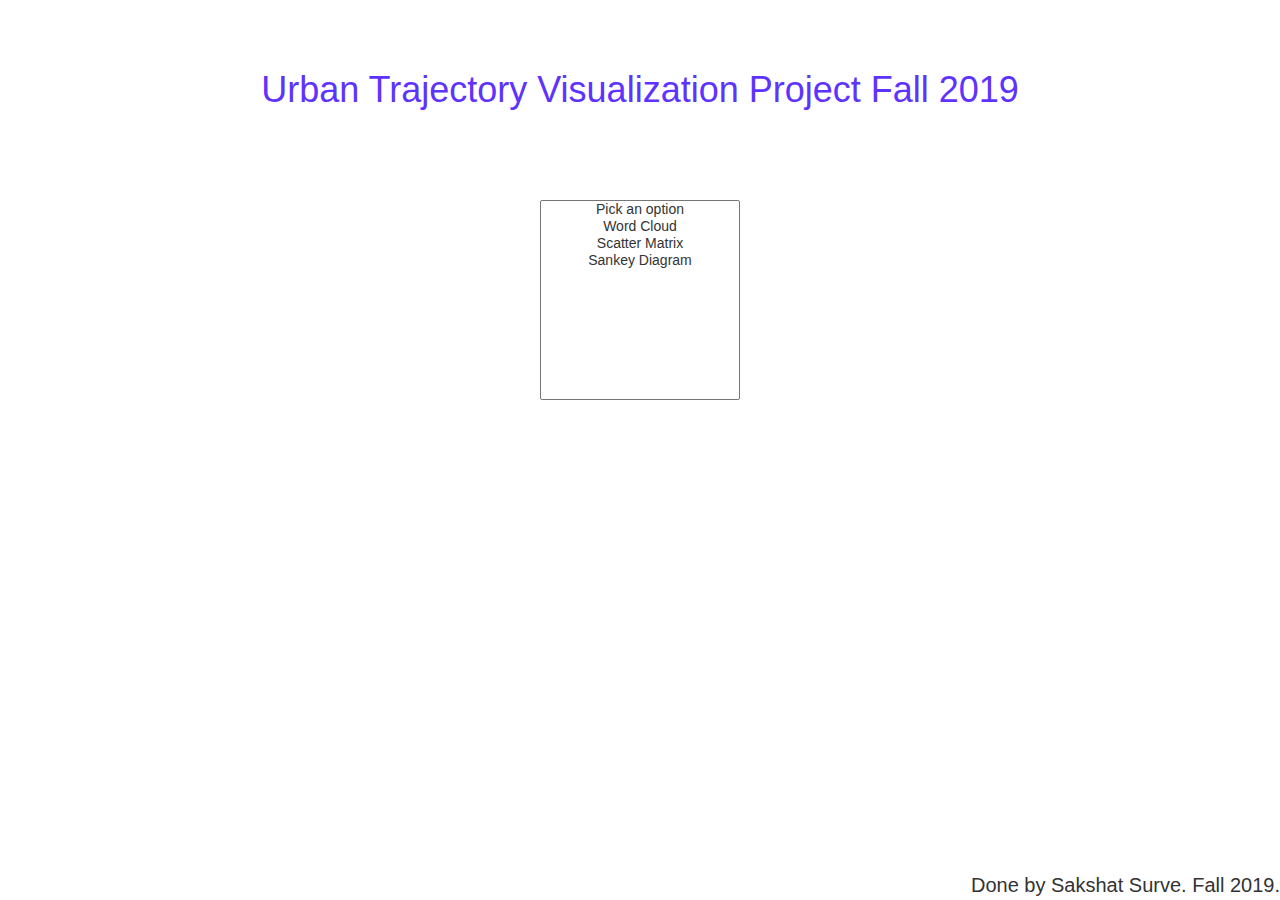
<file: D3 Sakshat Surve/index.html>
<!DOCTYPE html>
<html lang="en">
  <head>
    <meta charset="utf-8">
    <meta http-equiv="X-UA-Compatible" content="IE=edge">
    <meta name="viewport" content="width=device-width, initial-scale=1">
    <!-- The above 3 meta tags must come first in the head; any other head content must come after these tags -->
    <title>Urban Trajectory Visualization System Fall 2019</title>
    <!-- Bootstrap -->
    <link href="css/bootstrap.min.css" rel="stylesheet">
	<!-- Leaflet Map Style -->
	<link href="css/leaflet.css" rel="stylesheet"/>
	<link href="css/leaflet.draw.css" rel="stylesheet"/>
	<!-- Your Style -->
    <link href="css/MyCSS.css" rel="stylesheet">
	<!-- Leaflet Map api -->
	<script src="js/leaflet-src.js"></script>
	<script src="js/Leaflet.draw.js"></script>
	<script src="js/edit/handler/Edit.Poly.js"></script>
	<script src="js/edit/handler/Edit.SimpleShape.js"></script>
	<script src="js/edit/handler/Edit.Circle.js"></script>
	<script src="js/edit/handler/Edit.Rectangle.js"></script>

	<script src="js/draw/handler/Draw.Feature.js"></script>
	<script src="js/draw/handler/Draw.Polyline.js"></script>
	<script src="js/draw/handler/Draw.Polygon.js"></script>
	<script src="js/draw/handler/Draw.SimpleShape.js"></script>
	<script src="js/draw/handler/Draw.Rectangle.js"></script>
	<script src="js/draw/handler/Draw.Circle.js"></script>
	<script src="js/draw/handler/Draw.Marker.js"></script>

	<script src="js/ext/LatLngUtil.js"></script>
	<script src="js/ext/GeometryUtil.js"></script>
	<script src="js/ext/LineUtil.Intersect.js"></script>
	<script src="js/ext/Polyline.Intersect.js"></script>
	<script src="js/ext/Polygon.Intersect.js"></script>

	<script src="js/Control.Draw.js"></script>
	<script src="js/Tooltip.js"></script>
	<script src="js/Toolbar.js"></script>

	<script src="js/draw/DrawToolbar.js"></script>
	<script src="js/edit/EditToolbar.js"></script>
	<script src="js/edit/handler/EditToolbar.Edit.js"></script>
	<script src="js/edit/handler/EditToolbar.Delete.js"></script>
	<script src="js/communist.js"></script>
	<script src="js/TArr.js"></script>
<style>
* {box-sizing: border-box;}

body { 
  margin: 0;
  font-family: Arial, Helvetica, sans-serif;
}

.header {
  overflow: hidden;
  background-color: #f1f1f1;
  
}

.header a {
  float: left;
  color: black;
  text-align: center;
  padding: 12px;
  text-decoration: none;
  font-size: 18px; 
  line-height: 25px;
  border-radius: 4px;
}

.header a.logo {
  font-size: 25px;
  font-weight: bold;
}

.header a:hover {
  background-color: #ddd;
  color: black;
}

.header a.active {
  background-color: dodgerblue;
  color: white;
}

.header-right {
  float: right;
}

  @media screen and (max-width: 1000px) {
    .header a {
     float: none;
     display: block;
     text-align: left;
    } 
  
    .header-right {
     float: none;
     }
  }
  footer {
    position: absolute;
    bottom: 0;
    width: 100%;
    font-size: 20px;
    text-align: right;
  }


</style>

  </head>
  <body style="background-color:#ffffff;">
    <center>
    <h1 style="color: #5E33FF">Urban Trajectory Visualization Project Fall 2019</h1>
    <br><br><br><br>

    <select id="Controls" size="4" style="width: 200px; height:200px;text-align: center;">
      <option value=""><br>Pick an option<br></option>
      <option value="wordcloud.html"><b>Word Cloud</b></option>
      <option value="scatterMatrix.html"><b>Scatter Matrix</b></option>
      <option value="sankey.html"><b>Sankey Diagram</b></option>
    </select>
  </center>
  <footer> Done by Sakshat Surve. Fall 2019. </footer>
    <script>
      document.getElementById("Controls").onchange = function() {
          if (this.selectedIndex!==0) {
              window.open(this.value);
          }        
      };
    </script>

    <script src="https://ajax.googleapis.com/ajax/libs/jquery/1.12.4/jquery.min.js"></script>
    <script src="js/bootstrap.min.js"></script>
  </body>
</html>
</file>
<file: D3 Sakshat Surve/css/leaflet.css>
/* required styles */

.leaflet-map-pane,
.leaflet-tile,
.leaflet-marker-icon,
.leaflet-marker-shadow,
.leaflet-tile-pane,
.leaflet-tile-container,
.leaflet-overlay-pane,
.leaflet-shadow-pane,
.leaflet-marker-pane,
.leaflet-popup-pane,
.leaflet-overlay-pane svg,
.leaflet-zoom-box,
.leaflet-image-layer,
.leaflet-layer {
	position: absolute;
	left: 0;
	top: 0;
	}
.leaflet-container {
	overflow: hidden;
	-ms-touch-action: none;
	}
.leaflet-tile,
.leaflet-marker-icon,
.leaflet-marker-shadow {
	-webkit-user-select: none;
	   -moz-user-select: none;
	        user-select: none;
	-webkit-user-drag: none;
	}
.leaflet-marker-icon,
.leaflet-marker-shadow {
	display: block;
	}
/* map is broken in FF if you have max-width: 100% on tiles */
.leaflet-container img {
	max-width: none !important;
	}
/* stupid Android 2 doesn't understand "max-width: none" properly */
.leaflet-container img.leaflet-image-layer {
	max-width: 15000px !important;
	}
.leaflet-tile {
	filter: inherit;
	visibility: hidden;
	}
.leaflet-tile-loaded {
	visibility: inherit;
	}
.leaflet-zoom-box {
	width: 0;
	height: 0;
	}
/* workaround for https://bugzilla.mozilla.org/show_bug.cgi?id=888319 */
.leaflet-overlay-pane svg {
	-moz-user-select: none;
	}

.leaflet-tile-pane    { z-index: 2; }
.leaflet-objects-pane { z-index: 3; }
.leaflet-overlay-pane { z-index: 4; }
.leaflet-shadow-pane  { z-index: 5; }
.leaflet-marker-pane  { z-index: 6; }
.leaflet-popup-pane   { z-index: 7; }

.leaflet-vml-shape {
	width: 1px;
	height: 1px;
	}
.lvml {
	behavior: url(#default#VML);
	display: inline-block;
	position: absolute;
	}


/* control positioning */

.leaflet-control {
	position: relative;
	z-index: 7;
	pointer-events: auto;
	}
.leaflet-top,
.leaflet-bottom {
	position: absolute;
	z-index: 1000;
	pointer-events: none;
	}
.leaflet-top {
	top: 0;
	}
.leaflet-right {
	right: 0;
	}
.leaflet-bottom {
	bottom: 0;
	}
.leaflet-left {
	left: 0;
	}
.leaflet-control {
	float: left;
	clear: both;
	}
.leaflet-right .leaflet-control {
	float: right;
	}
.leaflet-top .leaflet-control {
	margin-top: 10px;
	}
.leaflet-bottom .leaflet-control {
	margin-bottom: 10px;
	}
.leaflet-left .leaflet-control {
	margin-left: 10px;
	}
.leaflet-right .leaflet-control {
	margin-right: 10px;
	}


/* zoom and fade animations */

.leaflet-fade-anim .leaflet-tile,
.leaflet-fade-anim .leaflet-popup {
	opacity: 0;
	-webkit-transition: opacity 0.2s linear;
	   -moz-transition: opacity 0.2s linear;
	     -o-transition: opacity 0.2s linear;
	        transition: opacity 0.2s linear;
	}
.leaflet-fade-anim .leaflet-tile-loaded,
.leaflet-fade-anim .leaflet-map-pane .leaflet-popup {
	opacity: 1;
	}

.leaflet-zoom-anim .leaflet-zoom-animated {
	-webkit-transition: -webkit-transform 0.25s cubic-bezier(0,0,0.25,1);
	   -moz-transition:    -moz-transform 0.25s cubic-bezier(0,0,0.25,1);
	     -o-transition:      -o-transform 0.25s cubic-bezier(0,0,0.25,1);
	        transition:         transform 0.25s cubic-bezier(0,0,0.25,1);
	}
.leaflet-zoom-anim .leaflet-tile,
.leaflet-pan-anim .leaflet-tile,
.leaflet-touching .leaflet-zoom-animated {
	-webkit-transition: none;
	   -moz-transition: none;
	     -o-transition: none;
	        transition: none;
	}

.leaflet-zoom-anim .leaflet-zoom-hide {
	visibility: hidden;
	}


/* cursors */

.leaflet-clickable {
	cursor: pointer;
	}
.leaflet-container {
	cursor: -webkit-grab;
	cursor:    -moz-grab;
	}
.leaflet-popup-pane,
.leaflet-control {
	cursor: auto;
	}
.leaflet-dragging .leaflet-container,
.leaflet-dragging .leaflet-clickable {
	cursor: move;
	cursor: -webkit-grabbing;
	cursor:    -moz-grabbing;
	}


/* visual tweaks */

.leaflet-container {
	background: #ddd;
	outline: 0;
	}
.leaflet-container a {
	color: #0078A8;
	}
.leaflet-container a.leaflet-active {
	outline: 2px solid orange;
	}
.leaflet-zoom-box {
	border: 2px dotted #38f;
	background: rgba(255,255,255,0.5);
	}


/* general typography */
.leaflet-container {
	font: 12px/1.5 "Helvetica Neue", Arial, Helvetica, sans-serif;
	}


/* general toolbar styles */

.leaflet-bar {
	box-shadow: 0 1px 5px rgba(0,0,0,0.65);
	border-radius: 4px;
	}
.leaflet-bar a,
.leaflet-bar a:hover {
	background-color: #fff;
	border-bottom: 1px solid #ccc;
	width: 26px;
	height: 26px;
	line-height: 26px;
	display: block;
	text-align: center;
	text-decoration: none;
	color: black;
	}
.leaflet-bar a,
.leaflet-control-layers-toggle {
	background-position: 50% 50%;
	background-repeat: no-repeat;
	display: block;
	}
.leaflet-bar a:hover {
	background-color: #f4f4f4;
	}
.leaflet-bar a:first-child {
	border-top-left-radius: 4px;
	border-top-right-radius: 4px;
	}
.leaflet-bar a:last-child {
	border-bottom-left-radius: 4px;
	border-bottom-right-radius: 4px;
	border-bottom: none;
	}
.leaflet-bar a.leaflet-disabled {
	cursor: default;
	background-color: #f4f4f4;
	color: #bbb;
	}

.leaflet-touch .leaflet-bar a {
	width: 30px;
	height: 30px;
	line-height: 30px;
	}


/* zoom control */

.leaflet-control-zoom-in,
.leaflet-control-zoom-out {
	font: bold 18px 'Lucida Console', Monaco, monospace;
	text-indent: 1px;
	}
.leaflet-control-zoom-out {
	font-size: 20px;
	}

.leaflet-touch .leaflet-control-zoom-in {
	font-size: 22px;
	}
.leaflet-touch .leaflet-control-zoom-out {
	font-size: 24px;
	}


/* layers control */

.leaflet-control-layers {
	box-shadow: 0 1px 5px rgba(0,0,0,0.4);
	background: #fff;
	border-radius: 5px;
	}
.leaflet-control-layers-toggle {
	background-image: url(images/layers.png);
	width: 36px;
	height: 36px;
	}
.leaflet-retina .leaflet-control-layers-toggle {
	background-image: url(images/layers-2x.png);
	background-size: 26px 26px;
	}
.leaflet-touch .leaflet-control-layers-toggle {
	width: 44px;
	height: 44px;
	}
.leaflet-control-layers .leaflet-control-layers-list,
.leaflet-control-layers-expanded .leaflet-control-layers-toggle {
	display: none;
	}
.leaflet-control-layers-expanded .leaflet-control-layers-list {
	display: block;
	position: relative;
	}
.leaflet-control-layers-expanded {
	padding: 6px 10px 6px 6px;
	color: #333;
	background: #fff;
	}
.leaflet-control-layers-selector {
	margin-top: 2px;
	position: relative;
	top: 1px;
	}
.leaflet-control-layers label {
	display: block;
	}
.leaflet-control-layers-separator {
	height: 0;
	border-top: 1px solid #ddd;
	margin: 5px -10px 5px -6px;
	}


/* attribution and scale controls */

.leaflet-container .leaflet-control-attribution {
	background: #fff;
	background: rgba(255, 255, 255, 0.7);
	margin: 0;
	}
.leaflet-control-attribution,
.leaflet-control-scale-line {
	padding: 0 5px;
	color: #333;
	}
.leaflet-control-attribution a {
	text-decoration: none;
	}
.leaflet-control-attribution a:hover {
	text-decoration: underline;
	}
.leaflet-container .leaflet-control-attribution,
.leaflet-container .leaflet-control-scale {
	font-size: 11px;
	}
.leaflet-left .leaflet-control-scale {
	margin-left: 5px;
	}
.leaflet-bottom .leaflet-control-scale {
	margin-bottom: 5px;
	}
.leaflet-control-scale-line {
	border: 2px solid #777;
	border-top: none;
	line-height: 1.1;
	padding: 2px 5px 1px;
	font-size: 11px;
	white-space: nowrap;
	overflow: hidden;
	-moz-box-sizing: content-box;
	     box-sizing: content-box;

	background: #fff;
	background: rgba(255, 255, 255, 0.5);
	}
.leaflet-control-scale-line:not(:first-child) {
	border-top: 2px solid #777;
	border-bottom: none;
	margin-top: -2px;
	}
.leaflet-control-scale-line:not(:first-child):not(:last-child) {
	border-bottom: 2px solid #777;
	}

.leaflet-touch .leaflet-control-attribution,
.leaflet-touch .leaflet-control-layers,
.leaflet-touch .leaflet-bar {
	box-shadow: none;
	}
.leaflet-touch .leaflet-control-layers,
.leaflet-touch .leaflet-bar {
	border: 2px solid rgba(0,0,0,0.2);
	background-clip: padding-box;
	}


/* popup */

.leaflet-popup {
	position: absolute;
	text-align: center;
	}
.leaflet-popup-content-wrapper {
	padding: 1px;
	text-align: left;
	border-radius: 12px;
	}
.leaflet-popup-content {
	margin: 13px 19px;
	line-height: 1.4;
	}
.leaflet-popup-content p {
	margin: 18px 0;
	}
.leaflet-popup-tip-container {
	margin: 0 auto;
	width: 40px;
	height: 20px;
	position: relative;
	overflow: hidden;
	}
.leaflet-popup-tip {
	width: 17px;
	height: 17px;
	padding: 1px;

	margin: -10px auto 0;

	-webkit-transform: rotate(45deg);
	   -moz-transform: rotate(45deg);
	    -ms-transform: rotate(45deg);
	     -o-transform: rotate(45deg);
	        transform: rotate(45deg);
	}
.leaflet-popup-content-wrapper,
.leaflet-popup-tip {
	background: white;

	box-shadow: 0 3px 14px rgba(0,0,0,0.4);
	}
.leaflet-container a.leaflet-popup-close-button {
	position: absolute;
	top: 0;
	right: 0;
	padding: 4px 4px 0 0;
	text-align: center;
	width: 18px;
	height: 14px;
	font: 16px/14px Tahoma, Verdana, sans-serif;
	color: #c3c3c3;
	text-decoration: none;
	font-weight: bold;
	background: transparent;
	}
.leaflet-container a.leaflet-popup-close-button:hover {
	color: #999;
	}
.leaflet-popup-scrolled {
	overflow: auto;
	border-bottom: 1px solid #ddd;
	border-top: 1px solid #ddd;
	}

.leaflet-oldie .leaflet-popup-content-wrapper {
	zoom: 1;
	}
.leaflet-oldie .leaflet-popup-tip {
	width: 24px;
	margin: 0 auto;

	-ms-filter: "progid:DXImageTransform.Microsoft.Matrix(M11=0.70710678, M12=0.70710678, M21=-0.70710678, M22=0.70710678)";
	filter: progid:DXImageTransform.Microsoft.Matrix(M11=0.70710678, M12=0.70710678, M21=-0.70710678, M22=0.70710678);
	}
.leaflet-oldie .leaflet-popup-tip-container {
	margin-top: -1px;
	}

.leaflet-oldie .leaflet-control-zoom,
.leaflet-oldie .leaflet-control-layers,
.leaflet-oldie .leaflet-popup-content-wrapper,
.leaflet-oldie .leaflet-popup-tip {
	border: 1px solid #999;
	}


/* div icon */

.leaflet-div-icon {
	background: #fff;
	border: 1px solid #666;
	}
</file>
<file: D3 Sakshat Surve/css/leaflet.draw.css>
/* ================================================================== */
/* Toolbars
/* ================================================================== */

.leaflet-draw-section {
	position: relative;
}

.leaflet-draw-toolbar {
	margin-top: 12px;
}

.leaflet-draw-toolbar-top {
	margin-top: 0;
}

.leaflet-draw-toolbar-notop a:first-child {
	border-top-right-radius: 0;
}

.leaflet-draw-toolbar-nobottom a:last-child {
	border-bottom-right-radius: 0;
}

.leaflet-draw-toolbar a {
	background-image: url('images/spritesheet.png');
	background-repeat: no-repeat;
}

.leaflet-retina .leaflet-draw-toolbar a {
	background-image: url('images/spritesheet-2x.png');
	background-size: 270px 30px;
}

.leaflet-draw a {
	display: block;
	text-align: center;
	text-decoration: none;
}

/* ================================================================== */
/* Toolbar actions menu
/* ================================================================== */

.leaflet-draw-actions {
	display: none;
	list-style: none;
	margin: 0;
	padding: 0;
	position: absolute;
	left: 26px; /* leaflet-draw-toolbar.left + leaflet-draw-toolbar.width */
	top: 0;
	white-space: nowrap;
}

.leaflet-touch .leaflet-draw-actions {
	left: 32px;
}

.leaflet-right .leaflet-draw-actions {
	right:26px;
	left:auto;
}

.leaflet-touch .leaflet-right .leaflet-draw-actions {
	right:32px;
	left:auto;
}

.leaflet-draw-actions li {
	display: inline-block;
}

.leaflet-draw-actions li:first-child a {
	border-left: none;
}

.leaflet-draw-actions li:last-child a {
	-webkit-border-radius: 0 4px 4px 0;
	        border-radius: 0 4px 4px 0;
}

.leaflet-right .leaflet-draw-actions li:last-child a {
	-webkit-border-radius: 0;
	        border-radius: 0;
}

.leaflet-right .leaflet-draw-actions li:first-child a {
	-webkit-border-radius: 4px 0 0 4px;
	        border-radius: 4px 0 0 4px;
}

.leaflet-draw-actions a {
	background-color: #919187;
	border-left: 1px solid #AAA;
	color: #FFF;
	font: 11px/19px "Helvetica Neue", Arial, Helvetica, sans-serif;
	line-height: 28px;
	text-decoration: none;
	padding-left: 10px;
	padding-right: 10px;
	height: 28px;
}

.leaflet-touch .leaflet-draw-actions a {
	font-size: 12px;
	line-height: 30px;
	height: 30px;
}

.leaflet-draw-actions-bottom {
	margin-top: 0;
}

.leaflet-draw-actions-top {
	margin-top: 1px;
}

.leaflet-draw-actions-top a,
.leaflet-draw-actions-bottom a {
	height: 27px;
	line-height: 27px;
}

.leaflet-draw-actions a:hover {
	background-color: #A0A098;
}

.leaflet-draw-actions-top.leaflet-draw-actions-bottom a {
	height: 26px;
	line-height: 26px;
}

/* ================================================================== */
/* Draw toolbar
/* ================================================================== */

.leaflet-draw-toolbar .leaflet-draw-draw-polyline {
	background-position: -2px -2px;
}

.leaflet-touch .leaflet-draw-toolbar .leaflet-draw-draw-polyline {
	background-position: 0 -1px;
}

.leaflet-draw-toolbar .leaflet-draw-draw-polygon {
	background-position: -31px -2px;
}

.leaflet-touch .leaflet-draw-toolbar .leaflet-draw-draw-polygon {
	background-position: -29px -1px;
}

.leaflet-draw-toolbar .leaflet-draw-draw-rectangle {
	background-position: -62px -2px;
}

.leaflet-touch .leaflet-draw-toolbar .leaflet-draw-draw-rectangle {
	background-position: -60px -1px;
}

.leaflet-draw-toolbar .leaflet-draw-draw-circle {
	background-position: -92px -2px;
}

.leaflet-touch .leaflet-draw-toolbar .leaflet-draw-draw-circle {
	background-position: -90px -1px;
}

.leaflet-draw-toolbar .leaflet-draw-draw-marker {
	background-position: -122px -2px;
}

.leaflet-touch .leaflet-draw-toolbar .leaflet-draw-draw-marker {
	background-position: -120px -1px;
}

/* ================================================================== */
/* Edit toolbar
/* ================================================================== */

.leaflet-draw-toolbar .leaflet-draw-edit-edit {
	background-position: -152px -2px;
}

.leaflet-touch .leaflet-draw-toolbar .leaflet-draw-edit-edit {
	background-position: -150px -1px;
}

.leaflet-draw-toolbar .leaflet-draw-edit-remove {
	background-position: -182px -2px;
}

.leaflet-touch .leaflet-draw-toolbar .leaflet-draw-edit-remove {
	background-position: -180px -1px;
}

.leaflet-draw-toolbar .leaflet-draw-edit-edit.leaflet-disabled {
	background-position: -212px -2px;
}

.leaflet-touch .leaflet-draw-toolbar .leaflet-draw-edit-edit.leaflet-disabled {
	background-position: -210px -1px;
}

.leaflet-draw-toolbar .leaflet-draw-edit-remove.leaflet-disabled {
	background-position: -242px -2px;
}

.leaflet-touch .leaflet-draw-toolbar .leaflet-draw-edit-remove.leaflet-disabled {
	background-position: -240px -2px;
}

/* ================================================================== */
/* Drawing styles
/* ================================================================== */

.leaflet-mouse-marker {
	background-color: #fff;
	cursor: crosshair;
}

.leaflet-draw-tooltip {
	background: rgb(54, 54, 54);
	background: rgba(0, 0, 0, 0.5);
	border: 1px solid transparent;
	-webkit-border-radius: 4px;
	        border-radius: 4px;
	color: #fff;
	font: 12px/18px "Helvetica Neue", Arial, Helvetica, sans-serif;
	margin-left: 20px;
	margin-top: -21px;
	padding: 4px 8px;
	position: absolute;
	visibility: hidden;
	white-space: nowrap;
	z-index: 6;
}

.leaflet-draw-tooltip:before {
	border-right: 6px solid black;
	border-right-color: rgba(0, 0, 0, 0.5);
	border-top: 6px solid transparent;
	border-bottom: 6px solid transparent;
	content: "";
	position: absolute;
	top: 7px;
	left: -7px;
}

.leaflet-error-draw-tooltip {
	background-color: #F2DEDE;
	border: 1px solid #E6B6BD;
	color: #B94A48;
}

.leaflet-error-draw-tooltip:before {
	border-right-color: #E6B6BD;
}

.leaflet-draw-tooltip-single {
	margin-top: -12px
}

.leaflet-draw-tooltip-subtext {
	color: #f8d5e4;
}

.leaflet-draw-guide-dash {
	font-size: 1%;
	opacity: 0.6;
	position: absolute;
	width: 5px;
	height: 5px;
}

/* ================================================================== */
/* Edit styles
/* ================================================================== */

.leaflet-edit-marker-selected {
	background: rgba(254, 87, 161, 0.1);
	border: 4px dashed rgba(254, 87, 161, 0.6);
	-webkit-border-radius: 4px;
	        border-radius: 4px;
	box-sizing: content-box;
}

.leaflet-edit-move {
	cursor: move;
}

.leaflet-edit-resize {
	cursor: pointer;
}

/* ================================================================== */
/* Old IE styles
/* ================================================================== */

.leaflet-oldie .leaflet-draw-toolbar {
	border: 1px solid #999;
}
</file>
<file: D3 Sakshat Surve/css/MyCSS.css>
body,
html {
	height: 100%;
	padding-top: 25px;
	width: 100%;
	margin: 0;
}

.row.no-gutters {
	margin-right: 0;
	margin-left: 0;
  }

.row.no-gutters > [class^="col-"],
.row.no-gutters > [class*=" col-"] {
	padding-right: 0;
	padding-left: 0;
}

#map {
	width: 680px;
	height: 680px;
	float: left;
	z-index: 1;
}

#mapy {
	width: 100%;
	height: 100%;
	float: left;
	z-index: 1;
}

#rightside {
	width: 80%;
	height: 100%;
	position: fixed;
	left: 800px;
	overflow: auto;
}

.axis,
.frame {
  shape-rendering: crispEdges;
}

.axis line {
  stroke: #ddd;
}

.axis path {
  display: none;
}

.cell text {
  font-weight: bold;
  text-transform: capitalize;
}

.frame {
  fill: none;
  stroke: #aaa;
}

circle {
  fill-opacity: .7;
}

.tooltip {
	position: absolute;
	text-align: left;
    width: 140px;
	height: 75px;
	padding: 3px;
	font-size: 12px sans-serif;
	font-weight: bold;
	color: #000000;
	pointer-events: none;
	background-color:#ffffff;
	border: 2px solid #000000;
}

@font-face {
  font-family: sans-serif;
}

body {
  font-family: sans-serif;
	background-color: #262626;
}


.toolsTip {
  position: absolute;
  display: none;
  min-width: 80px;
  height: auto;
  background: none repeat scroll 0 0 #ffffff;
  border: 1px solid #6F257F;
  padding: 14px;
  text-align: center;
}
</file>
